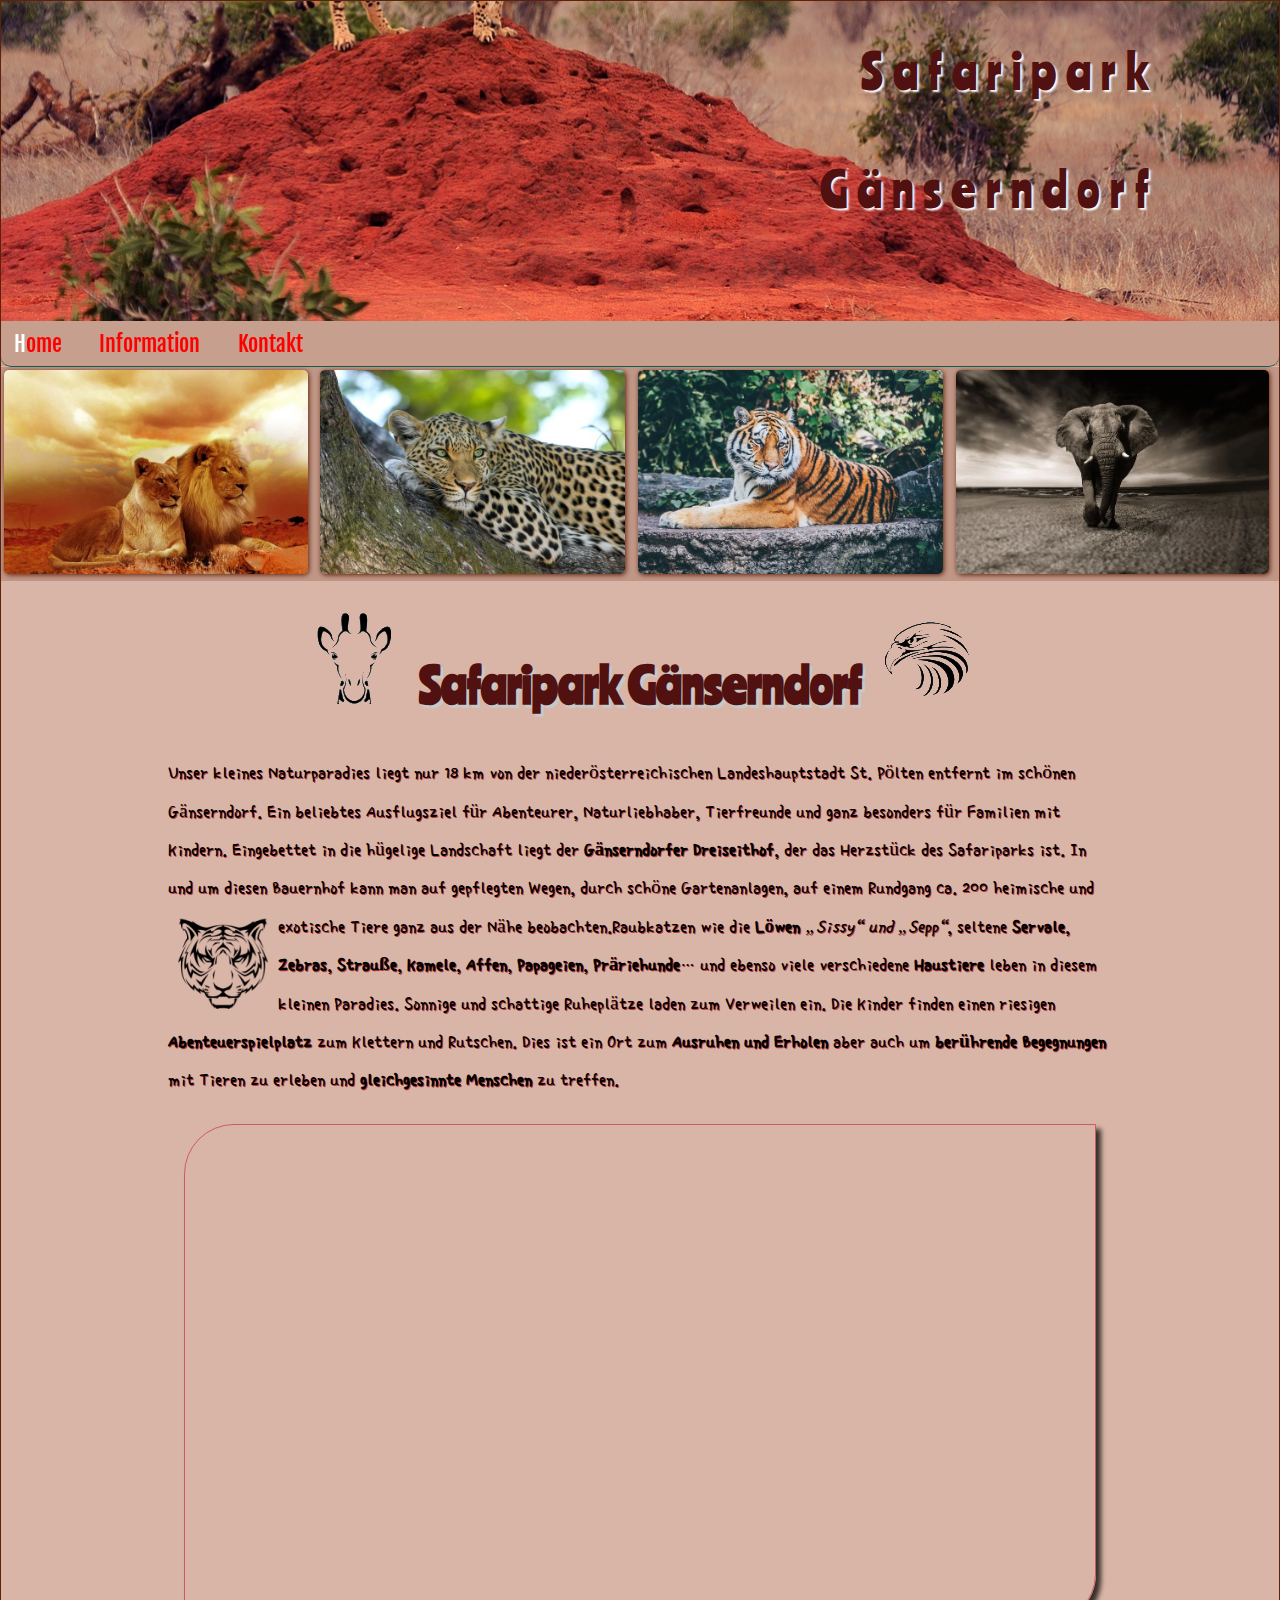
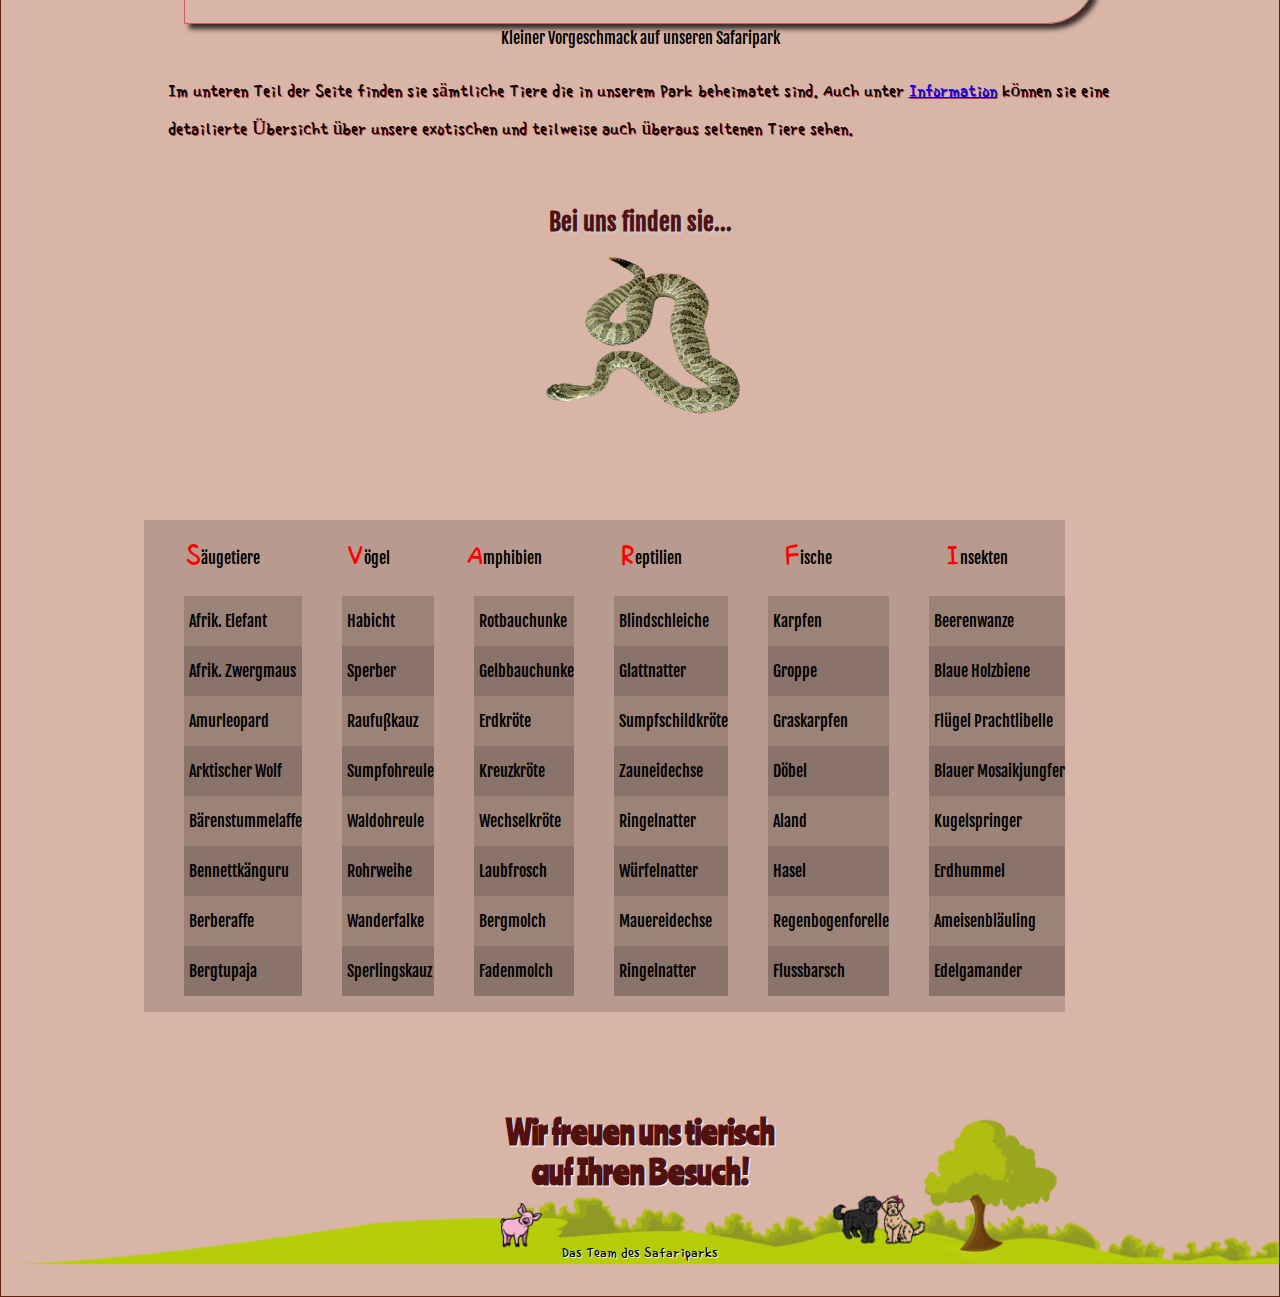
<file: index.html>
<!DOCTYPE html>
<html lang="de">

<head>
    <meta charset="UTF-8">
    <meta name="viewport" content="width=device-width, initial-scale=1.0, shrink-to-fit=no">
    <meta name="description" content="Informationen in Bild und Ton rund um den Safaripark Münchhausen">
    <link rel="stylesheet" href="styles.css">
    <title>Safaripark Gänserndorf</title>
</head>

<body>

    <header class="site-header">
        <p class="site-slogan">
            Safaripark<br><br>Gänserndorf
        </p>
    </header>


    <nav class="site-nav">
        <ul class="site-nav-list">
            <li>
                <a href="index.html">Home</a>
            </li>
            <li>
                <a href="info.html">Information</a>
            </li>
            <li>
                <a href="contact.html">Kontakt</a>
            </li>
        </ul>
    </nav>



    <section class="infoboxen">
        <article class="infobox">
            <p><img src="/res/lions.webp"></p>
        </article>

        <article class="infobox">
            <p><img src="/res/leopard.jpg"></p>
        </article>

        <article class="infobox">
            <p><img src="/res/tiger.jpg"></p>
        </article>

        <article class="infobox">
            <p><img src="/res/elephant.webp"></p>
        </article>
    </section>



    <main class="site-content">

        <h1>Safaripark Gänserndorf</h1>

        <article class="content-intro">

            <p> Unser kleines Naturparadies liegt nur 18 km von der niederösterreichischen Landeshauptstadt St. Pölten entfernt im schönen Gänserndorf. Ein beliebtes Ausflugsziel für Abenteurer, Naturliebhaber, Tierfreunde und ganz besonders für Familien
                mit Kindern. Eingebettet in die hügelige Landschaft liegt der <strong>Gänserndorfer Dreiseithof</strong>, der das Herzstück des Safariparks ist. In und um diesen Bauernhof kann man auf gepflegten Wegen, durch schöne Gartenanlagen, auf
                einem Rundgang ca. 200 heimische und exotische Tiere ganz aus der Nähe beobachten.<img src="../res/tiger_symbol.png">Raubkatzen wie die <strong>Löwen</strong> <i>„Sissy“ und „Sepp“</i>, seltene <strong>Servale</strong>, <strong>Zebras</strong>,
                <strong>Strauße</strong>,
                <strong>Kamele</strong>, <strong>Affen</strong>, <strong>Papageien</strong>, <strong>Präriehunde</strong>… und ebenso viele verschiedene <strong>Haustiere</strong> leben in diesem kleinen Paradies. Sonnige und schattige Ruheplätze laden
                zum Verweilen ein. Die Kinder finden einen riesigen <strong>Abenteuerspielplatz</strong> zum Klettern und Rutschen. Dies ist ein Ort zum <strong>Ausruhen und Erholen</strong> aber auch um <strong>berührende Begegnungen</strong> mit Tieren
                zu erleben und <strong>gleichgesinnte Menschen</strong> zu treffen.
            </p>

            <figure>
                <iframe src="https://www.youtube-nocookie.com/embed/RKU6x1n9Hak " frameborder="0 " allow="accelerometer; autoplay; encrypted-media; gyroscope; picture-in-picture " allowfullscreen>
                </iframe>
                <figcaption>
                    Kleiner Vorgeschmack auf unseren Safaripark
                </figcaption>
            </figure>

            <p>
                Im unteren Teil der Seite finden sie sämtliche Tiere die in unserem Park beheimatet sind. Auch unter <a href="info.html">Information</a> können sie eine detailierte Übersicht über unsere exotischen und teilweise auch überaus seltenen Tiere
                sehen.
            </p>

        </article>

        <article class="content-list">

            <h2>Bei uns finden sie...</h2>
            <img src="../res/snake.png">
            <div>
                <section class="definitionlist">
                    <dl>
                        <dt>Säugetiere</dt>
                        <dd>Afrik. Elefant</dd>
                        <dd>Afrik. Zwergmaus</dd>
                        <dd>Amurleopard</dd>
                        <dd>Arktischer Wolf</dd>
                        <dd>Bärenstummelaffe</dd>
                        <dd>Bennettkänguru</dd>
                        <dd>Berberaffe</dd>
                        <dd>Bergtupaja</dd>
                    </dl>
                </section>

                <section class="definitionlist">
                    <dl>
                        <dt>Vögel</dt>
                        <dd>Habicht</dd>
                        <dd>Sperber</dd>
                        <dd>Raufußkauz</dd>
                        <dd>Sumpfohreule</dd>
                        <dd>Waldohreule</dd>
                        <dd>Rohrweihe</dd>
                        <dd>Wanderfalke</dd>
                        <dd>Sperlingskauz</dd>
                    </dl>
                </section>

                <section class="definitionlist">
                    <dl>
                        <dt>Amphibien</dt>
                        <dd>Rotbauchunke</dd>
                        <dd>Gelbbauchunke</dd>
                        <dd>Erdkröte</dd>
                        <dd>Kreuzkröte</dd>
                        <dd>Wechselkröte</dd>
                        <dd>Laubfrosch</dd>
                        <dd>Bergmolch</dd>
                        <dd>Fadenmolch</dd>
                    </dl>
                </section>

                <section class="definitionlist">
                    <dl>
                        <dt>Reptilien</dt>
                        <dd>Blindschleiche</dd>
                        <dd>Glattnatter</dd>
                        <dd>Sumpfschildkröte</dd>
                        <dd>Zauneidechse</dd>
                        <dd>Ringelnatter</dd>
                        <dd>Würfelnatter</dd>
                        <dd>Mauereidechse</dd>
                        <dd>Ringelnatter</dd>
                    </dl>
                </section>

                <section class="definitionlist">
                    <dl>
                        <dt>Fische</dt>
                        <dd>Karpfen</dd>
                        <dd>Groppe</dd>
                        <dd>Graskarpfen</dd>
                        <dd>Döbel</dd>
                        <dd>Aland</dd>
                        <dd>Hasel</dd>
                        <dd>Regenbogenforelle</dd>
                        <dd>Flussbarsch</dd>
                    </dl>
                </section>

                <section class="definitionlist">
                    <dl>
                        <dt>Insekten</dt>
                        <dd>Beerenwanze</dd>
                        <dd>Blaue Holzbiene</dd>
                        <dd>Flügel Prachtlibelle</dd>
                        <dd>Blauer Mosaikjungfer</dd>
                        <dd>Kugelspringer</dd>
                        <dd>Erdhummel</dd>
                        <dd>Ameisenbläuling</dd>
                        <dd>Edelgamander</dd>
                    </dl>
                </section>
            </div>
        </article>

    </main>

    <footer>
        <p>
            <strong>Wir freuen uns tierisch<br>auf Ihren Besuch!</strong>
        </p>
        <p>
            <small>Das Team des Safariparks</small>
        </p>
    </footer>

</body>

</html>
</file>
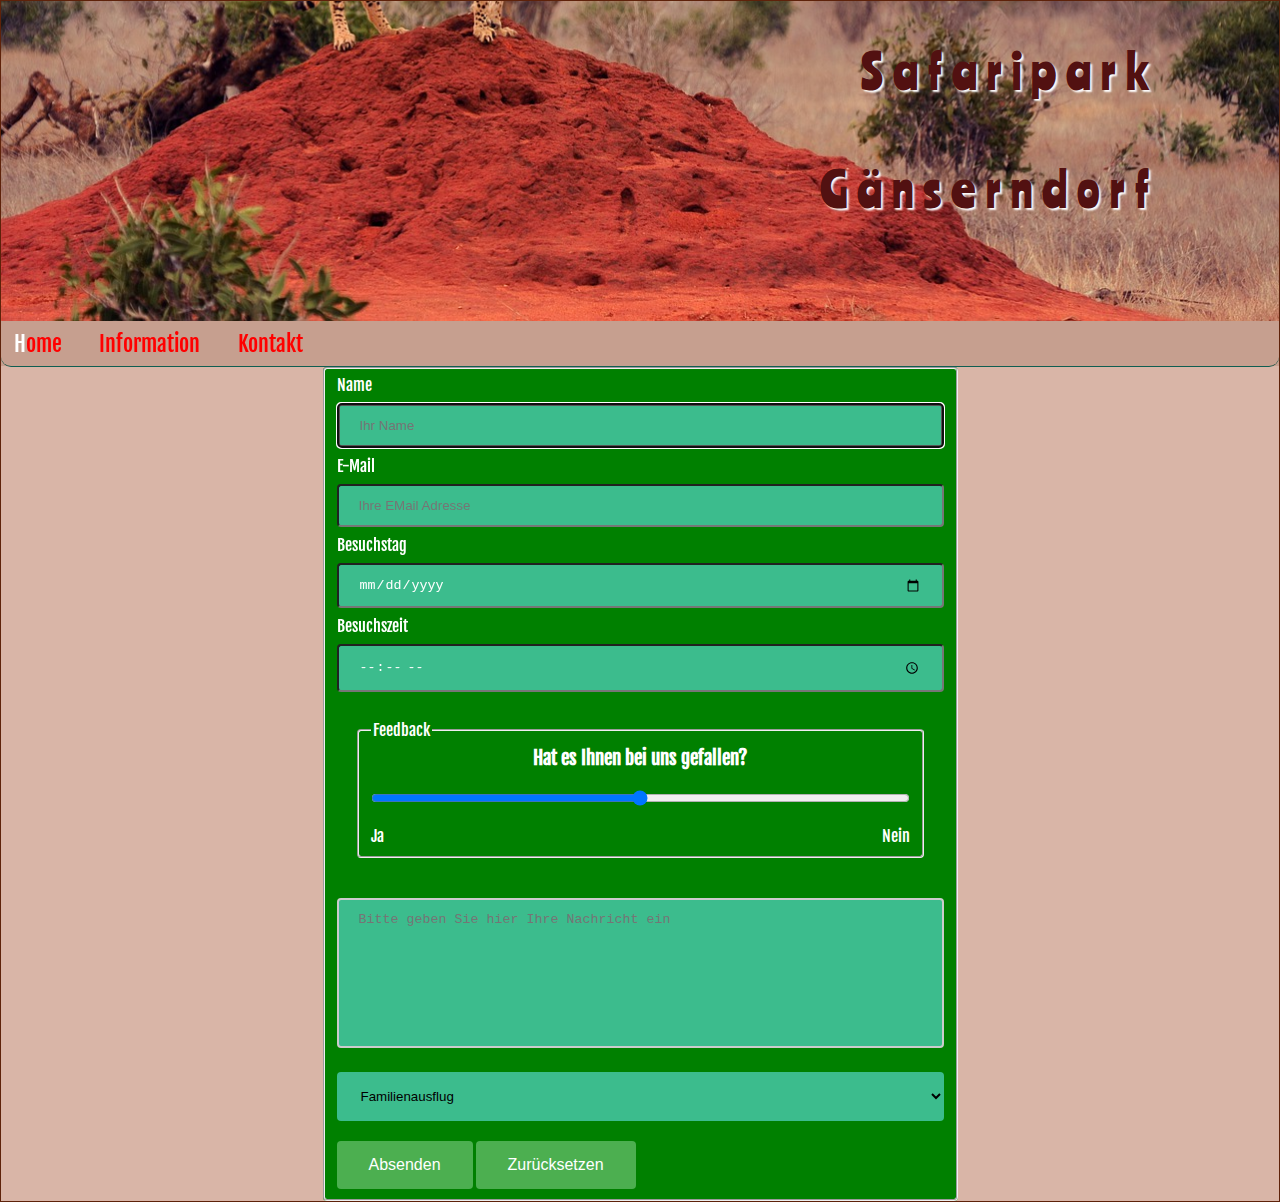
<file: contact.html>
<!DOCTYPE html>
<html lang="de">

<head>
    <meta charset="UTF-8">
    <meta name="viewport" content="width=device-width, initial-scale=1.0, shrink-to-fit=no">
    <meta name="description" content="Informationen in Bild und Ton rund um den Safaripark Münchhausen">
    <link rel="stylesheet" href="styles.css">
    <title>Safaripark Gänserndorf</title>
</head>

<header class="site-header">
    <p class="site-slogan">Safaripark<br><br>Gänserndorf</p>
</header>



<nav class="site-nav">
    <ul class="site-nav-list">
        <li>
            <a href="index.html">Home</a>
        </li>
        <li>
            <a href="info.html">Information</a>
        </li>
        <li>
            <a href="contact.html">Kontakt</a>
        </li>
    </ul>
</nav>


<form method="POST" action="">

    <fieldset>

        <div>
            <label for="name" class="form-design">Name</label>
            <input type="text" name="name" id="name" placeholder="Ihr Name" maxlength="20" autofocus required>
        </div>

        <div>
            <label for="emailadresse">E-Mail</label>
            <input type="email" name="emailadresse" id="emailadresse" placeholder="Ihre EMail Adresse" autocomplete="on" required>
        </div>

        <div>
            <label for="besuchstag">Besuchstag</label>
            <input type="date" name="besuchstag" id="besuchstag">
        </div>

        <div>
            <label for="besuchszeit">Besuchszeit</label>
            <input type="time" name="besuchszeit" id="besuchszeit">
        </div>

        <fieldset class="feedback">

            <legend>Feedback</legend>

            <div>
                <h3>Hat es Ihnen bei uns gefallen?</h3>
                <input type="range" name="gefallen" id="gefallen" min="0" max="100" step="1">
            </div>

            <div class="feedbackfeld">

                <div>
                    <label for="empfehlung">Ja</label>
                </div>
                <!--
                <div>
                    <input type="radio" id="empfehlung" name="empfehlung" value="Ja"><br>
                </div>
                -->
                <div>
                    <label for="empfehlung">Nein</label><br>
                </div>
                <!--
                <div>
                    <input type="radio" id="empfehlung" name="empfehlung" value="Nein">
                </div>
                -->
            </div>

        </fieldset>

        <div>
            <textarea name="kommentar" id="kommentar" placeholder="Bitte geben Sie hier Ihre Nachricht ein" spellcheck="true" required></textarea>
        </div>

        <div>
            <select name="besucherinfo" id="besucherinfo">
            <option value="1">Familienausflug</option>
            <option value="2">Allein unterwegs</option>
            <option value="3">Gruppenausflug</option>
            <option value="4">Ausflug mit Freunden</option>
            <option value="5">Etwas anderes</option>
        </select>
        </div>

        <div>
            <button type="submit">Absenden</button>
            <button type="reset">Zurücksetzen</button>
        </div>

    </fieldset>

</form>

<body>

</body>

</html>
</file>
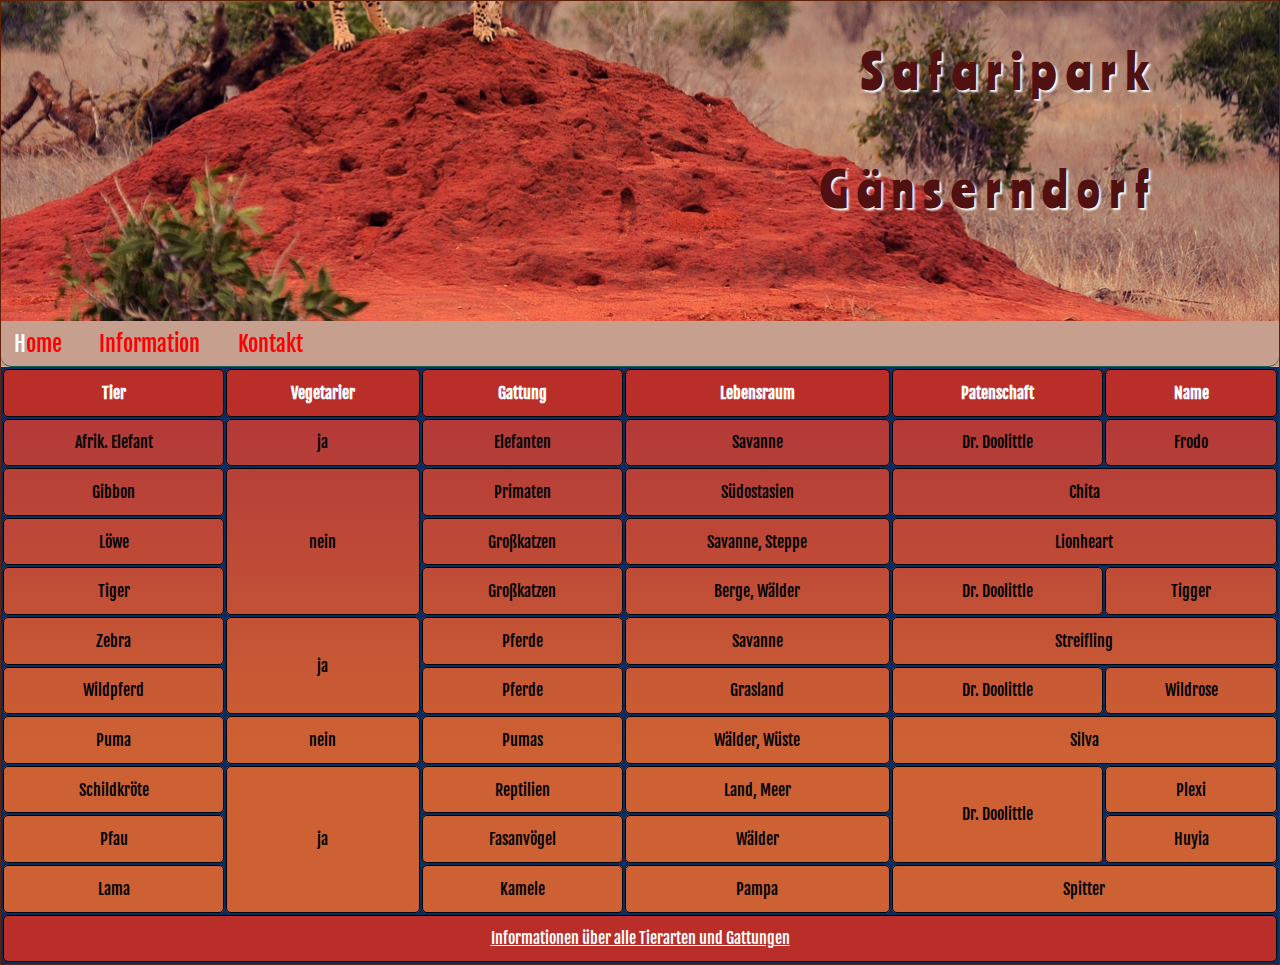
<file: info.html>
<!DOCTYPE html>
<html lang="de">

<head>
    <meta charset="UTF-8">
    <meta name="viewport" content="width=device-width, initial-scale=1.0, shrink-to-fit=no">
    <meta name="description" content="Informationen in Bild und Ton rund um den Safaripark Münchhausen">
    <link rel="stylesheet" href="styles.css">
    <title>Safaripark Gänserndorf</title>
</head>

<body>

    <header class="site-header">
        <p class="site-slogan">Safaripark<br><br>Gänserndorf</p>
    </header>



    <nav class="site-nav">
        <ul class="site-nav-list">
            <li>
                <a href="index.html">Home</a>
            </li>
            <li>
                <a href="info.html">Information</a>
            </li>
            <li>
                <a href="contact.html">Kontakt</a>
            </li>
        </ul>
    </nav>



    <main>

        <article>

            <table>

                <thead>
                    <tr>
                        <th>Tier</th>
                        <th>Vegetarier</th>
                        <th>Gattung</th>
                        <th>Lebensraum</th>
                        <th>Patenschaft</th>
                        <th>Name</th>
                    </tr>
                </thead>

                <tbody>
                    <tr>
                        <td>Afrik. Elefant</td>
                        <td>ja</td>
                        <td>Elefanten</td>
                        <td>Savanne</td>
                        <td>Dr. Doolittle</td>
                        <td>Frodo</td>
                    </tr>
                    <tr>
                        <td>Gibbon</td>
                        <td rowspan="3">nein</td>
                        <td>Primaten</td>
                        <td>Südostasien</td>
                        <td colspan="2">Chita</td>
                    </tr>
                    <tr>
                        <td>Löwe</td>
                        <td>Großkatzen</td>
                        <td>Savanne, Steppe</td>
                        <td colspan="2">Lionheart</td>
                    </tr>
                    <tr>
                        <td>Tiger</td>
                        <td>Großkatzen</td>
                        <td>Berge, Wälder</td>
                        <td>Dr. Doolittle</td>
                        <td>Tigger</td>
                    </tr>
                    <tr>
                        <td>Zebra</td>
                        <td rowspan="2">ja</td>
                        <td>Pferde</td>
                        <td>Savanne</td>
                        <td colspan="2">Streifling</td>
                    </tr>
                    <tr>
                        <td>Wildpferd</td>
                        <td>Pferde</td>
                        <td>Grasland</td>
                        <td>Dr. Doolittle</td>
                        <td>Wildrose</td>
                    </tr>
                    <tr>
                        <td>Puma</td>
                        <td>nein</td>
                        <td>Pumas</td>
                        <td>Wälder, Wüste</td>
                        <td colspan="2">Silva</td>
                    </tr>
                    <tr>
                        <td>Schildkröte</td>
                        <td rowspan="3">ja</td>
                        <td>Reptilien</td>
                        <td>Land, Meer</td>
                        <td rowspan="2">Dr. Doolittle</td>
                        <td>Plexi</td>
                    </tr>
                    <tr>
                        <td>Pfau</td>
                        <td>Fasanvögel</td>
                        <td>Wälder</td>
                        <td>Huyia</td>
                    </tr>
                    <tr>
                        <td>Lama</td>
                        <td>Kamele</td>
                        <td>Pampa</td>
                        <td colspan="2">Spitter</td>
                    </tr>
                </tbody>

                <tfoot>
                    <tr>
                        <td colspan="6"><a href="#">Informationen über alle Tierarten und Gattungen</a></td>
                    </tr>
                </tfoot>

            </table>

        </article>


        <article>

        </article>

    </main>

</body>

</html>
</file>
<file: styles.css>
@import url('https://fonts.googleapis.com/css2?family=Fjalla+One&display=swap');
@import url('https://fonts.googleapis.com/css2?family=Emblema+One&display=swap');
@import url('https://fonts.googleapis.com/css2?family=Ranchers&display=swap');
@import url('https://fonts.googleapis.com/css2?family=Single+Day&display=swap');
* {
    box-sizing: border-box;
}

html {
    background-image: url(https://images.unsplash.com/photo-1493382051629-7eb03ec93ea2?ixlib=rb-1.2.1&ixid=eyJhcHBfaWQiOjEyMDd9&auto=format&fit=crop&w=1650&q=80);
    background-size: cover;
    background-attachment: fixed;
}

body {
    margin: 0;
    background-color: rgba(171, 91, 60, 0.45);
    font-family: 'Fjalla One', sans-serif;
    border: 1px solid #5E220A;
}

.site-header {
    background-color: #eee;
    background-image: url(../res/cheetah.jpg);
    background-repeat: no-repeat;
    background-size: cover;
    min-height: 320px;
    background-position: bottom;
}

.site-slogan {
    margin-right: 120px;
    margin-top: 0;
    padding-top: 40px;
    text-align: right;
    font-family: 'Ranchers', cursive;
    font-size: 3vh;
    color: rgb(82, 17, 17);
    text-shadow: 2px 2px 2px #fff;
    letter-spacing: 10px;
    font-size: calc(32px + (30 - 10) * ((100vw - 320px) / (1600 - 320)));
}

.site-nav {
    margin: 0;
    border-bottom: 1px solid #0E5E51;
    position: sticky;
    top: 0;
    border-radius: 10px;
}

.site-nav-list {
    margin: 0;
    padding: 0.5em;
    background-color: rgba(94, 34, 10, .15);
}

.site-nav-list li {
    list-style: none;
    display: inline;
    margin-right: 1em;
    font-size: 1.4rem;
}

.site-nav-list a {
    text-decoration: none;
    border-radius: 8px;
    padding: 5px;
    color: rgb(82, 17, 17);
}

.site-nav-list a:link {
    color: red;
}

.site-nav-list a:hover {
    background-color: rgba(239, 161, 89, 0.5);
}

.site-nav-list::first-letter {
    color: white;
}

.welcometext {
    text-align: center;
}

h1 {
    text-align: center;
    font-family: 'Ranchers', cursive;
    font-size: 3rem;
}

h1::first-letter {
    color: white;
}

h1::before {
    padding-right: 20px;
    content: url(../res/giraffe_symbol.png);
}

h1::after {
    padding-left: 20px;
    content: url(../res/vogel_symbol.png);
}

.content-intro h2 {
    text-align: center;
}

.site-content {
    max-width: 62rem;
    margin: 0 auto;
}

.site-content h1 {
    color: rgb(82, 17, 17);
    text-shadow: 3px 3px rgb(200, 200, 200);
}

.content-intro p {
    font-family: 'Single Day', cursive;
    font-size: 1.2rem;
    line-height: 2;
    margin: 1rem;
    padding: 0.5rem;
    text-shadow: 1px 1px rgb(187, 58, 58);
}

.content-intro img {
    float: left;
    padding: 10px;
}

.content-list {
    margin-top: 50px;
    text-align: center;
}

.content-list h2 {
    color: rgb(82, 17, 17);
    text-shadow: 2px 2px rgb(200, 200, 200);
}

iframe {
    width: 100%;
    height: 500px;
    border: 1px solid indianred;
    border-style: double;
    border-top-left-radius: 50px;
    border-bottom-right-radius: 50px;
    box-shadow: 5px 5px 5px 0px rgba(0, 0, 0, 0.75);
}

figcaption {
    text-align: center;
}

.infoboxen {
    display: flex;
}

.infobox p {
    margin: 0;
    background-color: rgba(94, 34, 10, 0.2);
}

.infobox img {
    max-width: 96%;
    padding: 0px;
    border-radius: 5px;
    box-shadow: 1px 1px 5px #5E220A;
    margin: 1%;
}

footer {
    font-family: 'Ranchers', cursive;
    font-size: 2rem;
    color: rgb(82, 17, 17);
    text-shadow: 2px 2px 2px #fff;
    clear: left;
    background-image: url(../res/footer.png);
    background-size: cover;
    background-repeat: no-repeat;
}

footer p {
    text-align: center;
    text-shadow: 1px 1px 1px #fff;
}

footer img {
    padding: 0;
    margin: 0;
}

footer small {
    font-size: 1rem;
    font-family: 'Single Day', cursive;
    letter-spacing: 0;
    color: black;
}

.definitionlist {
    margin-top: 100px;
    margin-bottom: 100px;
    float: left;
    background-color: rgba(0, 0, 0, 0.15);
}

.definitionlist dt {
    margin-bottom: 20px;
}

.definitionlist dt::first-letter {
    color: red;
    font-family: 'Single Day', cursive;
    font-size: 2rem;
}

.definitionlist dd {
    padding-left: 5px;
    padding-top: 15px;
    padding-bottom: 15px;
    text-align: left;
}

.definitionlist dd:nth-child(odd) {
    background-color: rgba(0, 0, 0, 0.25);
}

.definitionlist dd:nth-child(even) {
    background-color: rgba(0, 0, 0, 0.15);
}

form {
    width: 50%;
    margin: auto;
    color: white;
}

fieldset {
    background-color: green;
    color: white;
    border-radius: 4px;
}

fieldset .feedback {
    margin: 20px;
}

textarea {
    width: 100%;
    height: 150px;
    padding: 12px 20px;
    box-sizing: border-box;
    border: 2px solid #ccc;
    border-radius: 4px;
    background-color: #3CBC8D;
    resize: none;
    margin-top: 20px;
}

.feedbackfeld {
    display: flex;
    justify-content: center;
    justify-content: space-between;
}

pre {
    color: white;
    margin: 0;
    padding: 0;
}

h3 {
    text-align: center;
    margin: 0;
}

input {
    width: 100%;
    padding: 12px 20px;
    margin: 8px 0;
    box-sizing: border-box;
    background-color: #3CBC8D;
    color: white;
    border-radius: 4px;
}

input:focus {
    border: 3px solid #555;
}

select {
    width: 100%;
    padding: 16px 20px;
    border: none;
    border-radius: 4px;
    background-color: #3CBC8D;
    margin-top: 20px;
}

button {
    background-color: #4CAF50;
    border: none;
    color: white;
    padding: 15px 32px;
    text-align: center;
    text-decoration: none;
    display: inline-block;
    font-size: 16px;
    margin: 4px 2px;
    cursor: pointer;
    margin: auto;
    border-radius: 4px;
    margin-top: 20px;
}

@media screen and (max-width: 360px) {
    main {
        display: block;
    }
    article {
        width: auto;
    }
    table {
        width: auto;
        padding: 0;
        margin: 0;
    }
}

table {
    width: 100%;
    text-align: center;
    background-color: rgb(5, 45, 100);
}

thead {
    background-color: rgb(185, 46, 41);
    color: white;
}

tbody {
    background: rgb(179, 57, 57);
    background: linear-gradient(180deg, rgba(179, 57, 57, 1) 0%, rgba(205, 97, 51, 1) 66%);
}

tfoot {
    background-color: rgb(185, 46, 41);
}

tfoot a {
    color: white;
}

th,
td {
    padding: 0.8em 1em;
    border: 1px solid black;
    border-radius: 5px;
}
</file>
